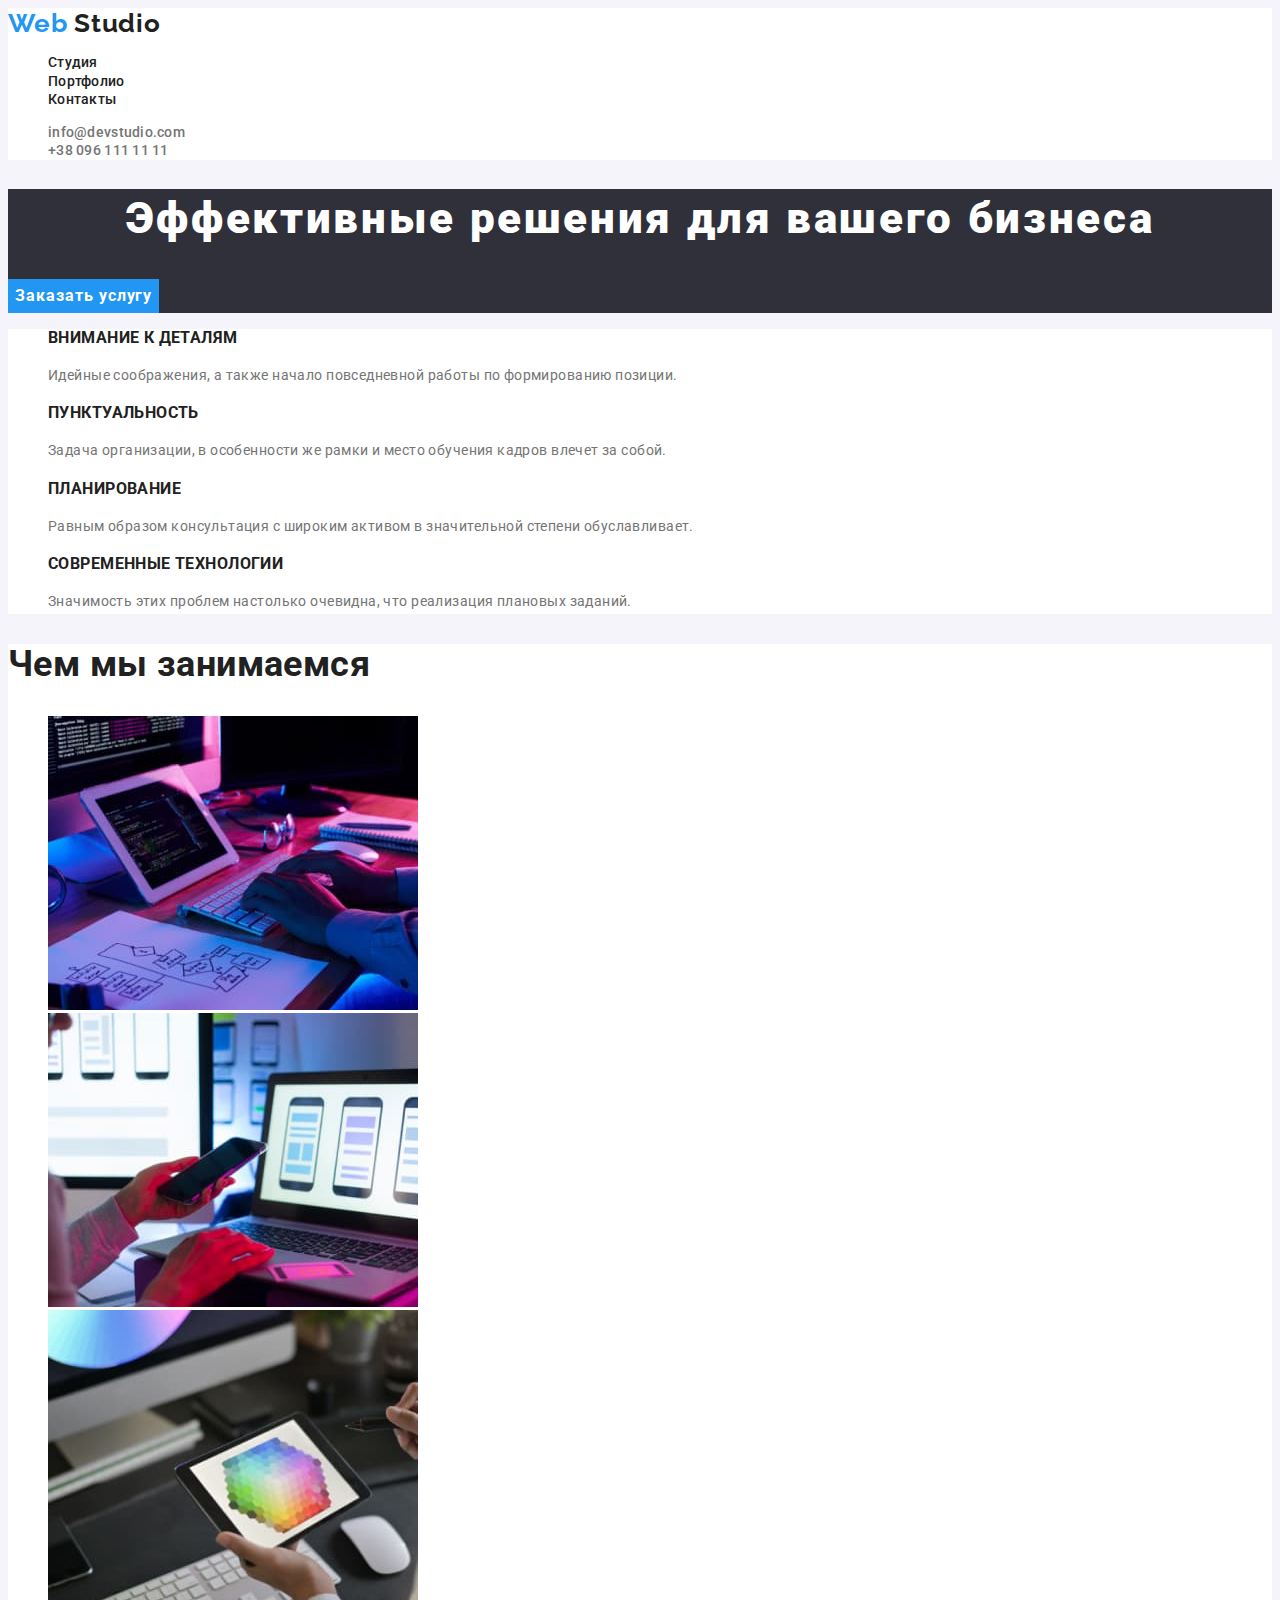
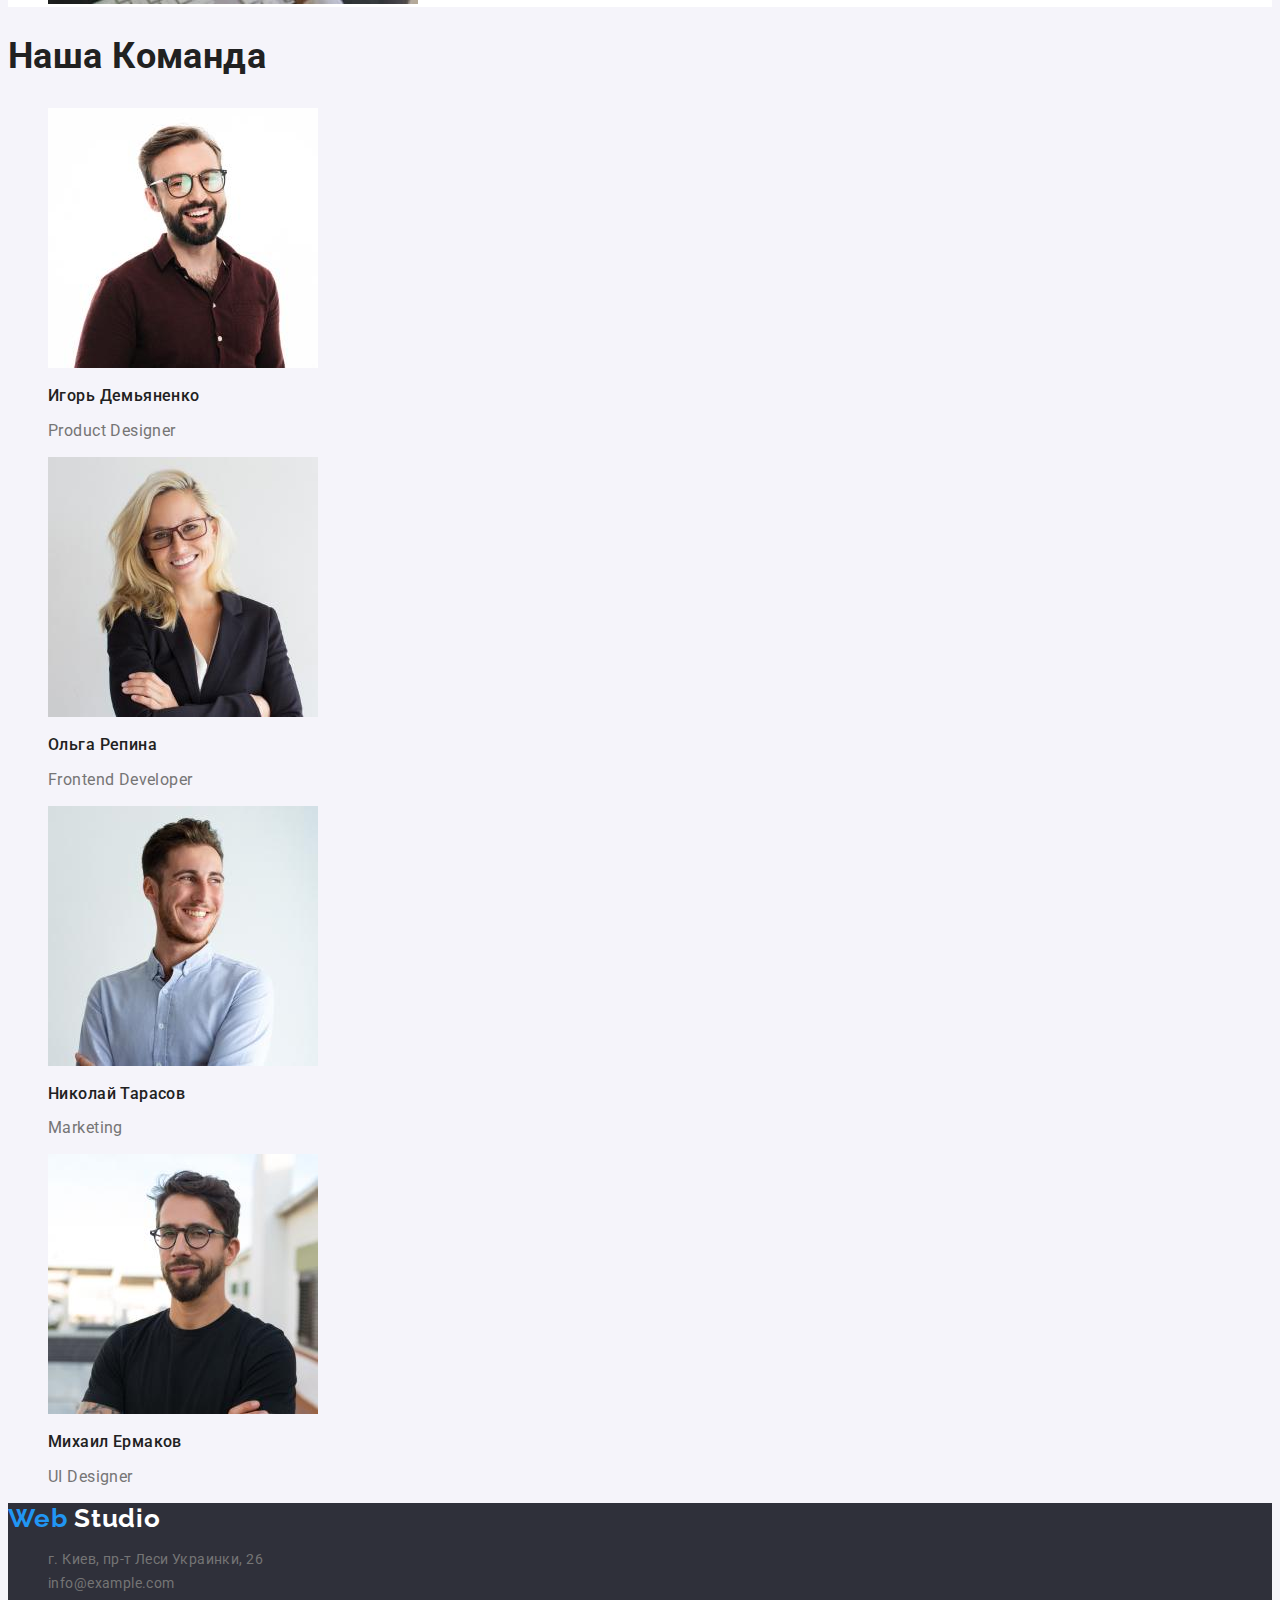
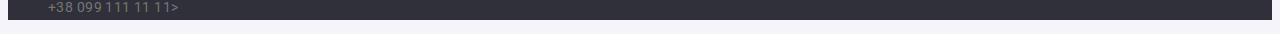
<file: index.html>
<!DOCTYPE html>
<html lang="ru">
  <head>
    <meta charset="UTF-8" />
    <title>Web Studio</title>
    <link
      href="https://fonts.googleapis.com/css2?family=Raleway:wght@700&family=Roboto:wght@400;500;700;900&display=swap"
      rel="stylesheet"
    />
    <link rel="stylesheet" href="./css/styles.css" />
  </head>
  <body>
    <header class="header">
      <nav class="header-navigation">
        <a class="link web-logo" href="./index.html">
          Web <span class="logo-studio">Studio</span>
        </a>

        <ul class="header-list list">
          <li class="header-item">
            <a class="link header-link" href="./index.html">Студия</a>
          </li>
          <li class="header-item">
            <a class="link header-link" href="./portfolio.html">Портфолио</a>
          </li>
          <li class="header-item">
            <a class="link header-link" href="">Контакты</a>
          </li>
        </ul>
 
      </nav>
      <ul class="header-list list">
        <li class="header-item">
          <a class="header-mailto link" href="mailto:info@devstudio.com"
            >info@devstudio.com</a
          >
        </li>
        <li class="header-item">
          <a class="header-tel link" href="tel:+380961111111"
            >+38 096 111 11 11</a
          >
        </li>
      </ul>
    </header>

    <section class="hero">
      <h1 class="hero-title">Эффективные решения для вашего бизнеса</h1>
      <button class="hero-btn" type="button">Заказать услугу</button>
    </section>
    <main>
      <section class="specificities">
        <h2 class="visually-hidden">Особенности</h2>
        <ul class="specificities-list list">
          <li class="specificities-item">
            <h3 class="specificities-title">Внимание к деталям</h3>

            <p class="specificities-text">
              Идейные соображения, а также начало повседневной работы по
              формированию позиции.
            </p>
          </li>
          <li>
            <h3 class="specificities-title">Пунктуальность</h3>

            <p class="specificities-text">
              Задача организации, в особенности же рамки и место обучения кадров
              влечет за собой.
            </p>
          </li>

          <li class="specificities-item">
            <h3 class="specificities-title">Планирование</h3>
            <p class="specificities-text">
              Равным образом консультация с широким активом в значительной
              степени обуславливает.
            </p>
          </li>
          <li class="specificities-item">
            <h3 class="specificities-title">Современные технологии</h3>
            <p class="specificities-text">
              Значимость этих проблем настолько очевидна, что реализация
              плановых заданий.
            </p>
          </li>
        </ul>
      </section>
      <section class="about">
        <h2 class="about-title">Чем мы занимаемся</h2>
        <ul class="about-list list">
          <li class="about-item">
            <img
              src="./images/img.jpg"
              alt="человек набирает текст на клавиатуре"
              width="370"
              height="294"
            />
          </li>
          <li></li>
          <li class="about-item">
            <img
              src="./images/img2.jpg"
              alt="работа с компьютером и телефоном"
              width="370"
              height="294"
            />
          </li>
          <li class="about-item">
            <img
              src="./images/img3.jpg"
              alt="работа с цветовой палитрой на планшете"
              width="370"
              height="294"
            />
          </li>
        </ul>
      </section>

      <section class="team">
        <h2 class="team-title">Наша Команда</h2>
        <ul class="team-list list">
          <li class="team-item">
            <img
              src="./images/ihor(1).jpg"
              alt="Игорь Демьяненко"
              width="270"
              height="260"
            />
            <h3 class="team-item-title">Игорь Демьяненко</h3>
            <p class="team-item-text" lang="en">Product Designer</p>
          </li>
          <li class="team-item">
            <img
              src="./images/olga.jpg"
              alt="Ольга Репина"
              width="270"
              height="260"
            />
            <h3 class="team-item-title">Ольга Репина</h3>
            <p class="team-item-text" lang="en">Frontend Developer</p>
          </li>

          <li class="team-item">
            <img
              src="./images/nikolay.jpg"
              alt="Николай Тарасов"
              width="270"
              height="260"
            />
            <h3 class="team-item-title">Николай Тарасов</h3>
            <p class="team-item-text" lang="en">Marketing</p>
          </li>
          <li class="team-item">
            <img
              src="./images/mihail.jpg"
              alt="Михаил Ермаков"
              width="270"
              height="260"
            />
            <h3 class="team-item-title">Михаил Ермаков</h3>
            <p class="team-item-text" lang="en">UI Designer</p>
          </li>
        </ul>
      </section>
    </main>
    <footer class="footer">
      <a class="link web-logo-footer" href="/">
        Web <span class="logo-studio-footer">Studio</span>
      </a>
      <address class="contacts-address">
        <ul class="contacts-list list">
          <li class="contacts-item-adress">г. Киев, пр-т Леси Украинки, 26</li>
          <li class="contacts-item">
            <a class="contacts-mailto link" href="mailto:info@example.com"
              >info@example.com</a
            >
          </li>
          <li class="contacts-item">
            <a class="contacts-tel link" href="tel:+380991111111"
              >+38 099 111 11 11></a
            >
          </li>
        </ul>
      </address>
    </footer>
  </body>
</html>
</file>
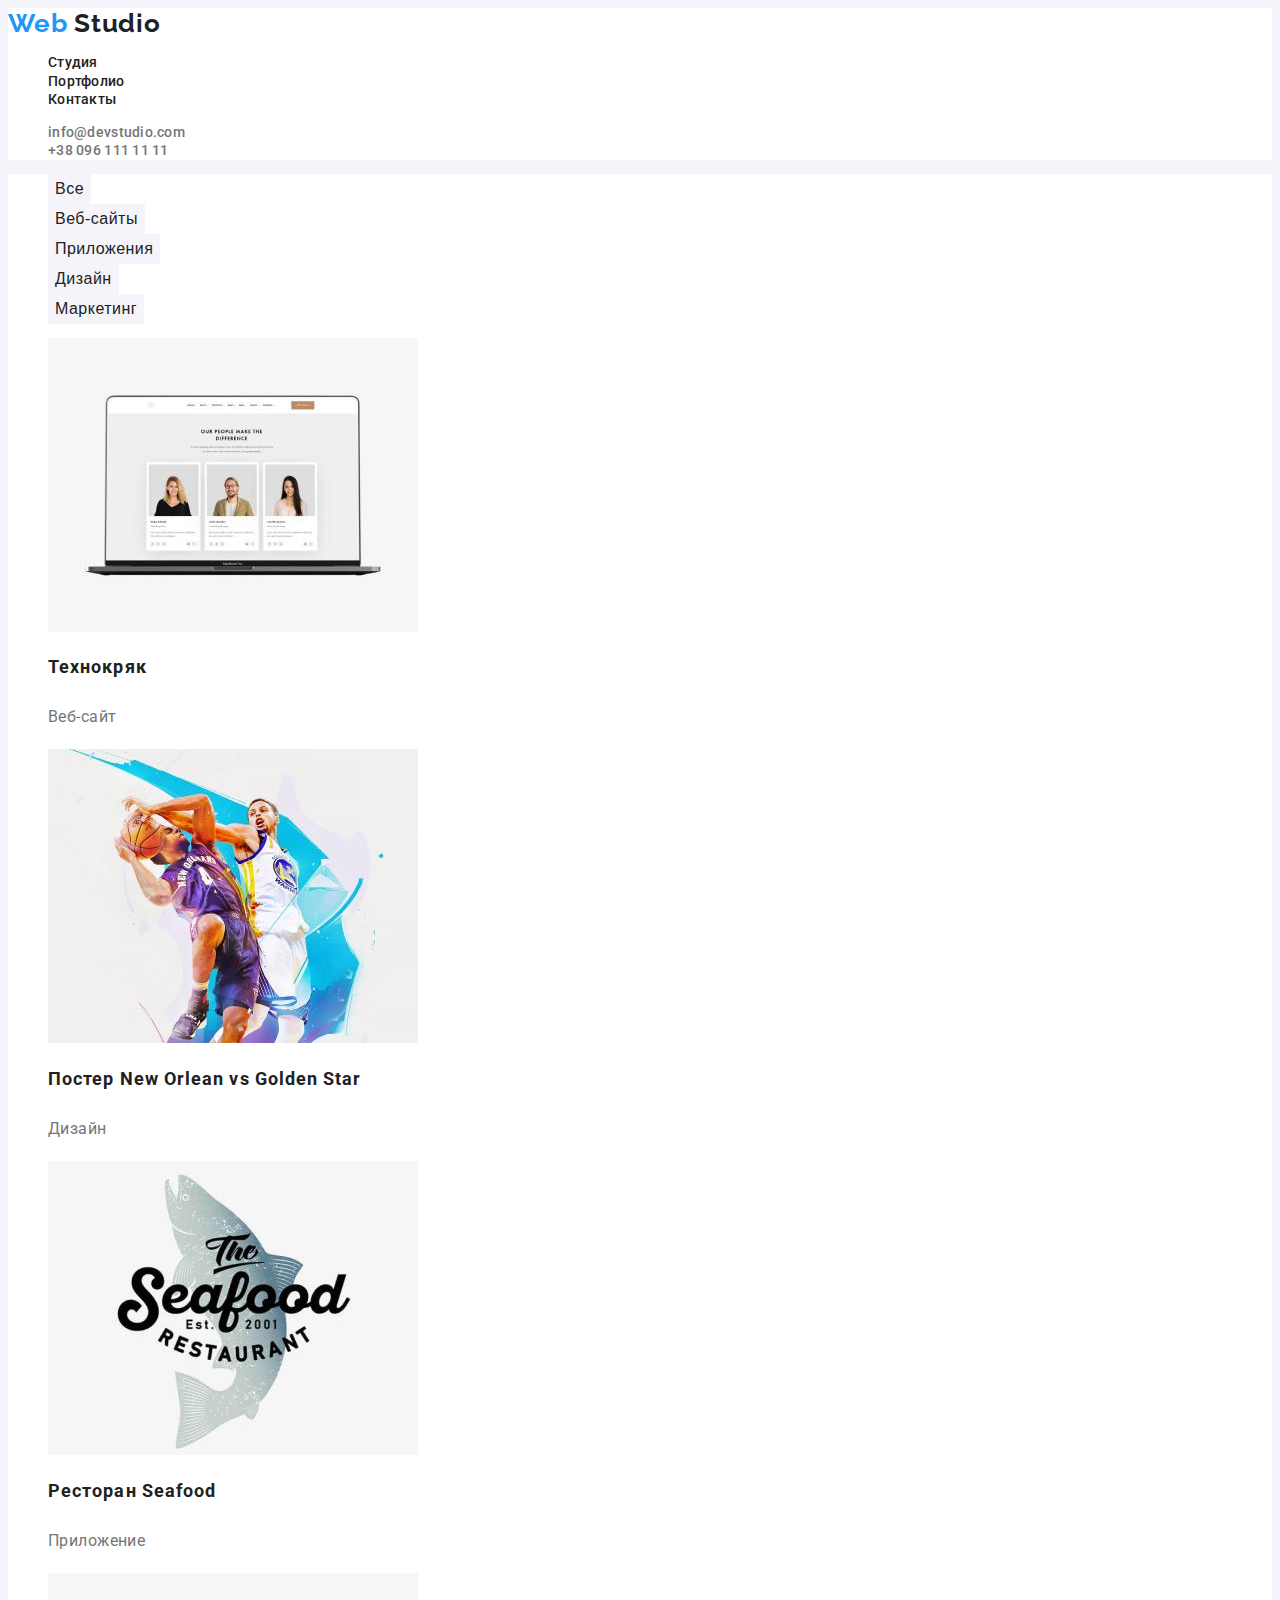
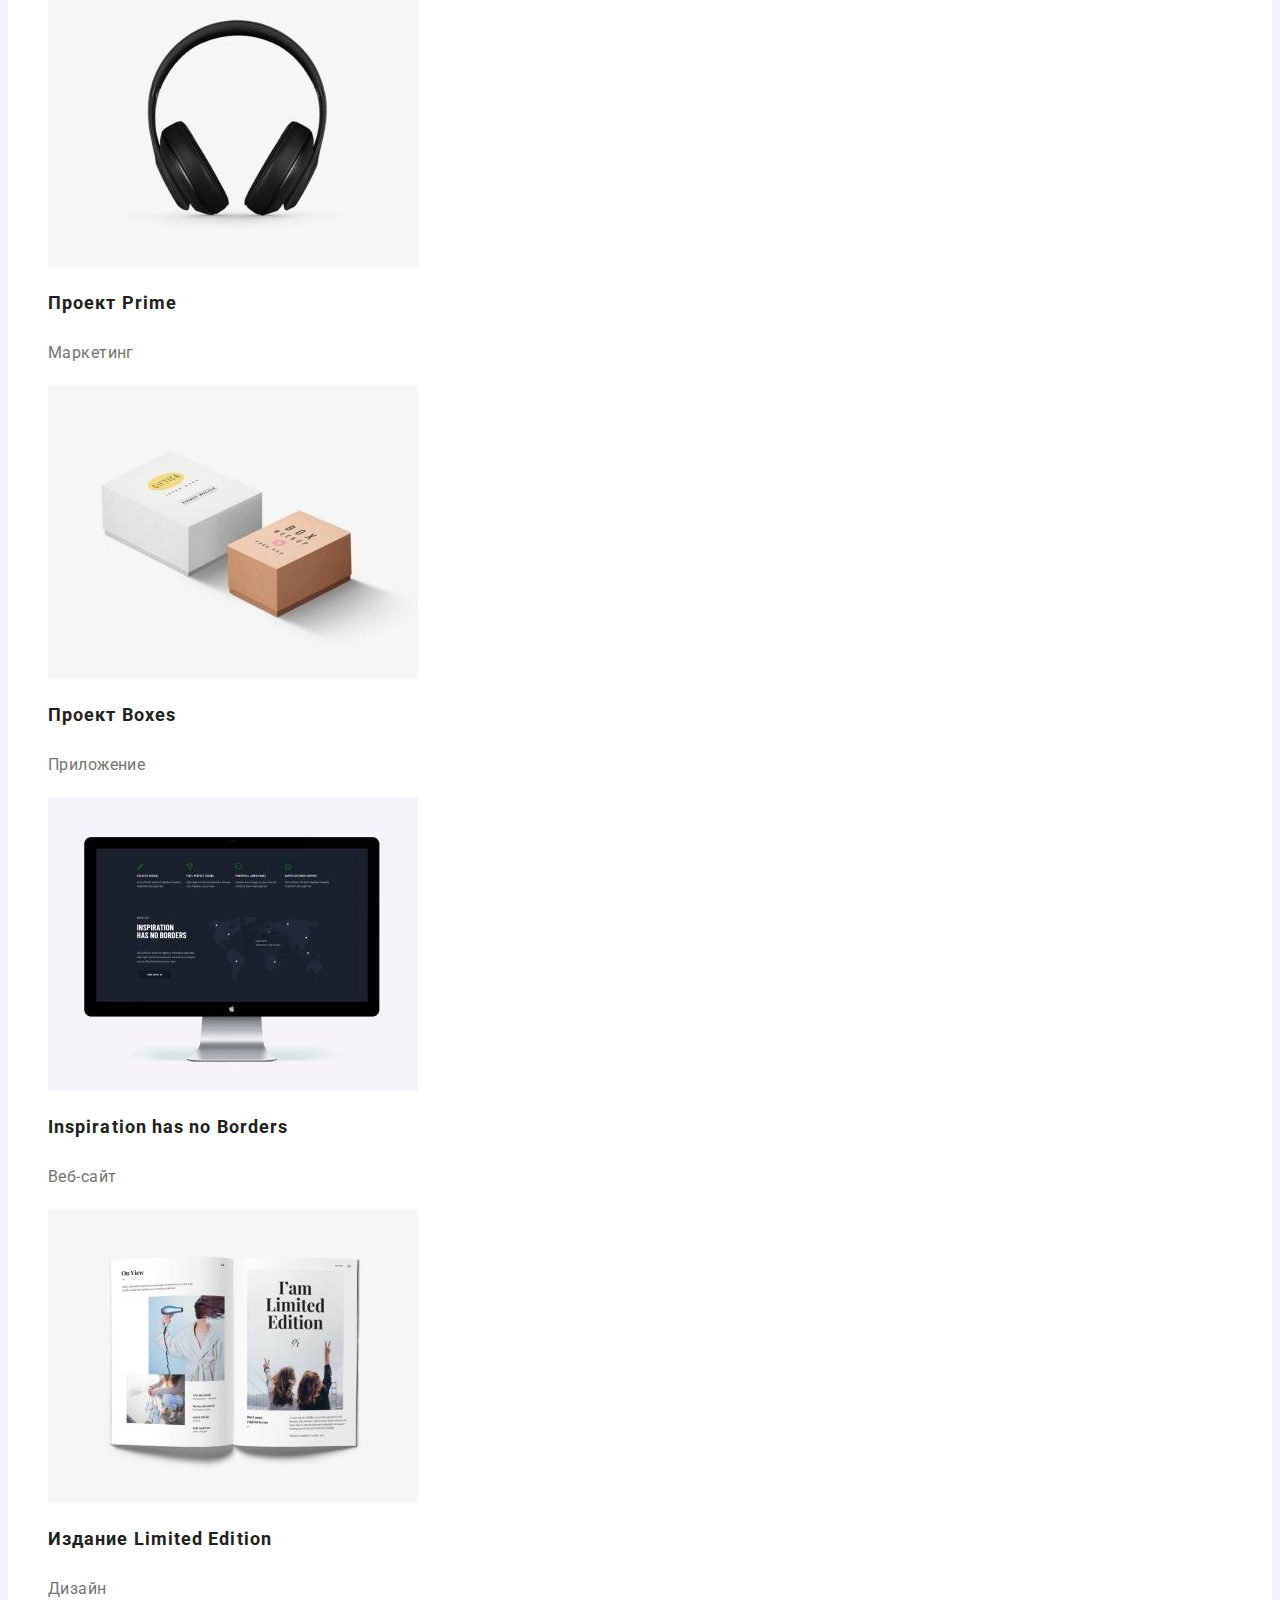
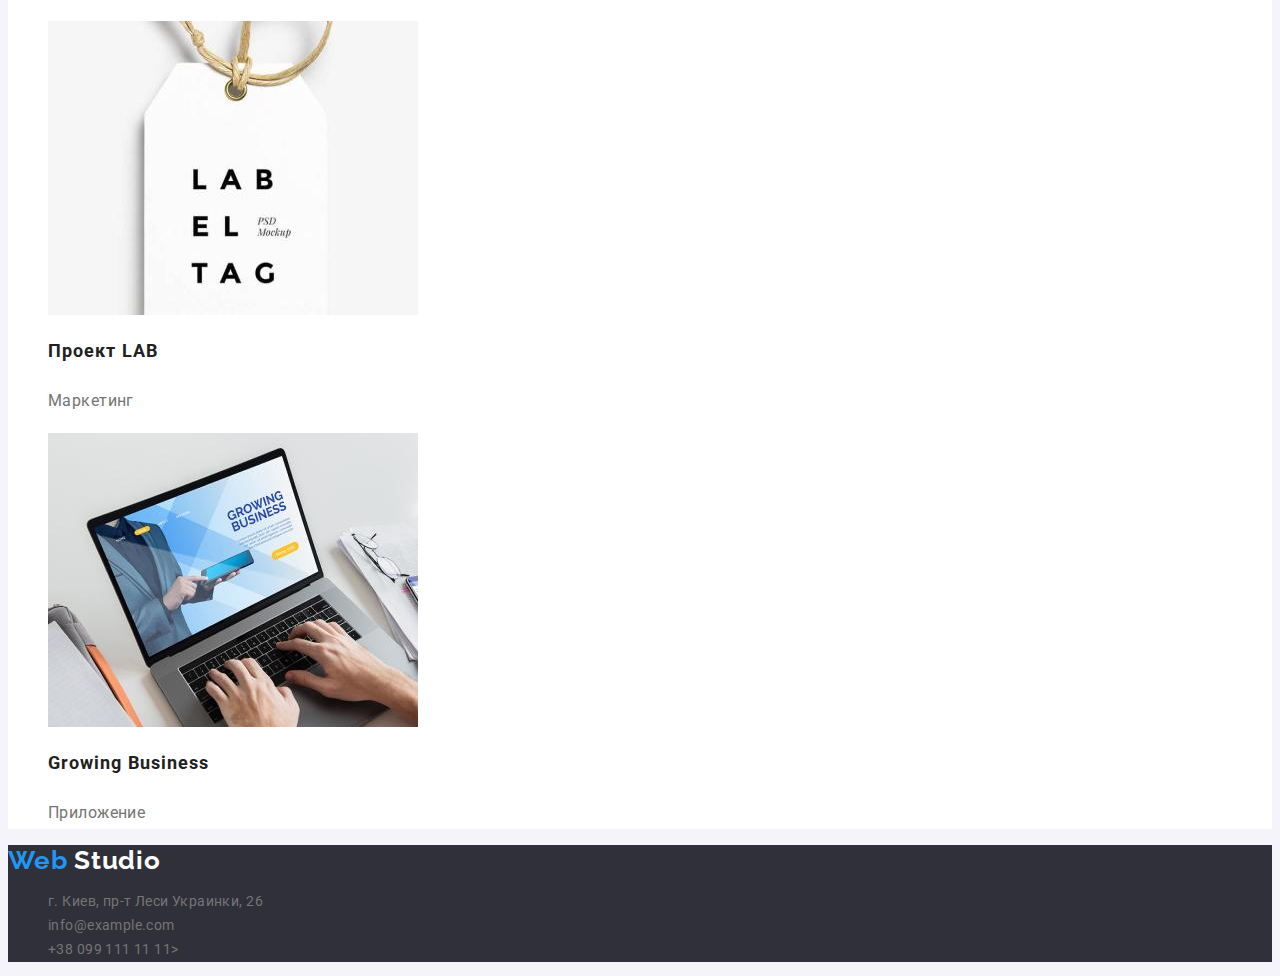
<file: portfolio.html>
<!DOCTYPE html>
<html lang="ru">
  <head>
    <meta charset="UTF-8" />
    <title>Web Studio</title>
    <link
      href="https://fonts.googleapis.com/css2?family=Raleway:wght@700&family=Roboto:wght@400;500;700;900&display=swap"
      rel="stylesheet"
    />
    <link rel="stylesheet" href="./css/styles.css" />
  </head>
  <body>
    <header class="header">
      <nav class="header-navigation">
        <a class="link web-logo" href="./index.html">
          Web <span class="logo-studio">Studio</span>
        </a>

        <ul class="header-list list">
          <li class="header-item">
            <a class="link header-link" href="./index.html">Студия</a>
          </li>
          <li class="header-item">
            <a class="link header-link" href="./portfolio.html">Портфолио</a>
          </li>
          <li class="header-item">
            <a class="link header-link" href="">Контакты</a>
          </li>
        </ul>
      </nav>
      <ul class="header-list list">
        <li class="header-item">
          <a class="header-mailto link" href="mailto:info@devstudio.com"
            >info@devstudio.com</a
          >
        </li>
        <li class="header-item">
          <a class="header-tel link" href="tel:+380961111111"
            >+38 096 111 11 11</a
          >
        </li>
      </ul>
    </header>
    <main>
      <section class="portfolio">
        <h1 class="visually-hidden">Скрытый</h1>

        <ul class="portfolio-btn-list list">  
       <li class="portfolio-item"><button class="portfolio-btn" type="button">Все</button></li>
       <li class="portfolio-item"><button class="portfolio-btn" type="button">Веб-сайты</button></li>
        <li class="portfolio-item"><button class="portfolio-btn" type="button">Приложения</button></li>
        <li class="portfolio-item"><button class="portfolio-btn" type="button">Дизайн</button></li>
        <li class="portfolio-item"><button class="portfolio-btn" type="button">Маркетинг</button></li>
        </ul>
        <ul class="portfolio-list list">
          <li class="portfolio-item">
            <a class="portfolio-img link" href="">
              <img
              src="./images/img.portf1.jpg"
              alt="Ноутбук"
              width="370"
              height="294"
            />
            <h2 class="portfolio-title">Технокряк</h2>
            <p class="portfolio-text">Веб-сайт</p> 
            </a>
          </li>

          <li class="portfolio-item">
            <a class="portfolio-img link" href=""> <img
              src="./images/img.portf2.jpg"
              alt="Баскетболисты"
              width="370"
              height="294"
            />
            <h2 class="portfolio-title">
              Постер <span lang="en">New Orlean vs Golden Star</span>
            </h2>
            <p class="portfolio-text">Дизайн</p></a>
          </li>

          <li class="portfolio-item"><a class="portfolio-img link" href="">
            <img
              src="./images/img.portf3.jpg"
              alt="Логотип"
              width="370"
              height="294"
            />
            <h2 class="portfolio-title">
              Ресторан <span lang="en">Seafood</span>
            </h2>
            <p class="portfolio-text">Приложение</p>
          </a>

          </li>

          <li class="portfolio-item">
            <a class="portfolio-img link" href="">
              <img
              src="./images/img.portf4.jpg"
              alt="Наушники"
              width="370"
              height="294"
            />
            <h2 class="portfolio-title">Проект <span lang="en">Prime</span></h2>
            <p class="portfolio-text">Маркетинг</p></a>
          </li>

         <li class="portfolio-item">
            <a class="portfolio-img link" href=""><img
              src="./images/img.portf5.jpg"
              alt="Две коробки"
              width="370"
              height="294"
            />
            <h2 class="portfolio-title">Проект <span lang="en">Boxes</span></h2>
            <p class="portfolio-text">Приложение</p></a>
          </li>

          <li class="portfolio-item">
            <a class="portfolio-img link" href=""> <img
              src="./images/img.portf6.jpg"
              alt="Монитор"
              width="370"
              height="294"
            />
            <h2 class="portfolio-title" lang="en">
              Inspiration has no Borders
            </h2>
            <p class="portfolio-text">Веб-сайт</p></a>
          </li>

          <li class="portfolio-item">
            <a class="portfolio-img link" href=""> <img
              src="./images/img.portf7.jpg"
              alt="Журнал"
              width="370"
              height="294"
            />
            <h2 class="portfolio-title">
              Издание <span lang="en">Limited Edition</span>
            </h2>
            <p class="portfolio-text">Дизайн</p></a>
          </li>

          <li class="portfolio-item">
            <a class="portfolio-img link" href=""> <img
              src="./images/img.portf8.jpg"
              alt="Ярлык"
              width="370"
              height="294"
            />
            <h2 class="portfolio-title">Проект <span lang="en">LAB</span></h2>
            <p class="portfolio-text">Маркетинг</p></a>
          </li>

          <li class="portfolio-item">
            <a class="portfolio-img link" href=""><img
              src="./images/img.portf9.jpg"
              alt="Человек работает за ноутбуком"
              width="370"
              height="294"
            />
            <h2 class="portfolio-title" lang="en">Growing Business</h2>
            <p class="portfolio-text">Приложение</p></a>
          </li>
        </ul>
      </section>
    </main>
    <footer class="footer">
      <a class="link web-logo-footer" href="./index.html">
        Web <span class="logo-studio-footer">Studio</span>
      </a>
      <address class="contacts-address">
        <ul class="contacts-list list">
          <li class="contacts-item-adress">г. Киев, пр-т Леси Украинки, 26</li>
          <li class="contacts-item">
            <a class="contacts-mailto link" href="mailto:info@example.com"
              >info@example.com</a
            >
          </li>
          <li class="contacts-item">
            <a class="contacts-tel link" href="tel:+380991111111"
              >+38 099 111 11 11></a
            >
          </li>
        </ul>
      </address>
    </footer>
  </body>
</html>
</file>
<file: css/styles.css>
:root {
    --main-title-color: #FFFFFF;
    --second-title-color: #212121;
    --third-title-color: #212121;
    --fourth-title-color: #212121;
    --main-text-color: #757575;
    --second-text-color: #757575;
    --main-btn-color: #FFFFFF;
    --second-btn-color: #212121;
    --header-text-color: #212121;
    --accent-color: #2196F3;
    --background-color: #2F303A;
    --third-text-color: rgba(255, 255, 255, 0.6);
    --second-accent-color: #188CE8;
    --main-background-color: #f5f4fa;
}
    

body {
font-family: "Roboto", sans-serif;
color: var(--main-text-color);
background-color:var(--main-background-color);
font-size: 14px;
letter-spacing: 0.03em ;

    }

    .list {
        list-style: none;
    }

    .link {
        text-decoration: none;

    }

    .visually-hidden {
        position: absolute;
        white-space: nowrap;
        width: 1px;
        height: 1px;
        overflow: hidden;
        border: 0;
        padding: 0;
        clip: rect(0 0 0 0);
        clip-path: inset(50%);
        margin: -1px;
    }

    /* -----------------------HEADER--------------------- */

    .header{
        background-color: var(--main-title-color);
    }

    
    
    .web-logo {
        font-family: Raleway;
font-weight: 700;
font-size: 26px;
line-height: 1.19;
letter-spacing: 0.03em;
color: var(--accent-color);


    }
    
    .logo-studio{

        font-family: Raleway;
        font-weight: 700;
        font-size: 26px;
        line-height: 1.19;
        letter-spacing: 0.03em;
        color: var(--header-text-color);


    }
    
    
    .header-link {
        font-weight: 500;
        font-style: normal;
font-size: 14px;
line-height: 1.33;
letter-spacing: 0.02em;
color:var(--header-text-color) ;
    }

    .header-link:hover,
    .header-link:focus {
        color: var(--accent-color);
    }
  
    .header-tel {
        font-style: normal;
        font-weight: 500;
font-size: 14px;
line-height: 1.33;
letter-spacing: 0.02em;
color: var(--main-text-color);
    }

    .header-tel:hover,
    .header-tel:focus {
        color: var(--accent-color);
    }


    .header-mailto {
        font-style: normal;
        font-weight: 500;
font-size: 14px;
line-height: 1.33;
letter-spacing: 0.02em;
color: var(--main-text-color);
    }

    .header-mailto:hover,
    .header-mailto:focus {
        color: var(--accent-color);
    }
    
    /* -----------------------HERO--------------------- */
    .hero{
        background-color: var(--background-color) ;
    }
    .hero-title {
        
        font-weight: 900;
font-size: 44px;
line-height: 1.36;
text-align: center;
letter-spacing: 0.06em;
color: var(--main-title-color);
}

.hero-btn {
    cursor: pointer;
    font-family: inherit;
    background: var(--accent-color);
    border: 1px solid transparent;
    font-weight: 700;
font-size: 16px;
line-height: 1.87;
letter-spacing: 0.06em;
color: var(--main-btn-color);

}

.hero-btn:hover,
.hero-btn:focus {
    background-color:var(--second-accent-color);
}

/* -------------------SPECIFICITIES------------------------- */

.specificities {
    background-color: var(--main-title-color);
}

.specificities-title{
    font-weight: 700;
line-height: 1.14;
text-transform: uppercase;
color:var(--second-title-color)
}

.specificities-text{

    line-height: 1.71;
color: var(--second-text-color);
}

/* -------------------ABOUT------------------------- */

.about{
    background-color: var(--main-title-color);
}
.about-title{
    font-weight: 700;
font-size: 36px;
line-height: 1.16;
color: var(--fourth-title-color);


}

/* -------------------TEAM------------------------- */
.team{
    background-color: var(--main-background-color)
}
.team-title{

    font-weight: 700;
font-size: 36px;
line-height: 1.16;
color: var(--fourth-title-color);

}

.team-item-title{

    font-weight: 500;
font-size: 16px;
line-height: 1.18;
color: var(--fourth-title-color);
}

.team-item-text{

   
font-size: 16px;
line-height: 1.18;
color: var(--second-text-color);
}

/* -------------------FOOTER------------------------- */
.footer{
    background-color: var(--background-color);

    
}

.web-logo-footer{

    font-family: Raleway;
font-weight: 700;
font-size: 26px;
line-height: 31px;
letter-spacing: 0.03em;
color: var(--accent-color);
}

.logo-studio-footer{
    font-family: Raleway;
font-weight: 700;
font-size: 26px;
line-height: 31px;
letter-spacing: 0.03em;
color: var(--main-title-color);
}


.contacts-mailto{
    font-style: normal;
    font-weight: 400;
    font-size: 14px;
    line-height: 1.71;
    letter-spacing: 0.03em;
    color: var(--main-text-color)
}

.contacts-mailto:hover,
.contacts-mailto:focus{
    color: var(--main-title-color)
}

.contacts-tel{
    font-style: normal;
    font-weight: 400;
font-size: 14px;
line-height: 1.71;
letter-spacing: 0.03em;
color: var(--main-text-color)
}

.contacts-tel:hover,
.contacts-tel:focus{
    color: var(--main-title-color)
}

.contacts-item-adress{
    font-style: normal;
    font-weight: 400;
font-size: 14px;
line-height: 1.71;
letter-spacing: 0.03em;
color: var(--main-text-color)
}

.contacts-item-adress:hover,
.contacts-item-adress:focus{
    color: var(--main-title-color)
}


/* -------------------PORTFOLIO------------------------- */

.portfolio{
    background-color: var(--main-title-color);
}


.portfolio-btn {
    cursor: pointer;
    background-color: #F5F4FA;
    border: 1px solid transparent;
    font-weight: 500;
font-size: 16px;
line-height: 1.62;
letter-spacing: 0.03em;
color: var(--second-btn-color);

}

.portfolio-btn:hover,
.portfolio-btn:focus{
    background-color: var(--accent-color);
    color: var(--main-title-color);
}

.portfolio-title{

    font-weight: 700;
font-size: 18px;
line-height: 2;
letter-spacing: 0.06em;
color: var(--third-title-color);

}

.portfolio-text{
    
font-size: 16px;
line-height: 2;
color: var(--second-text-color);
}
</file>
